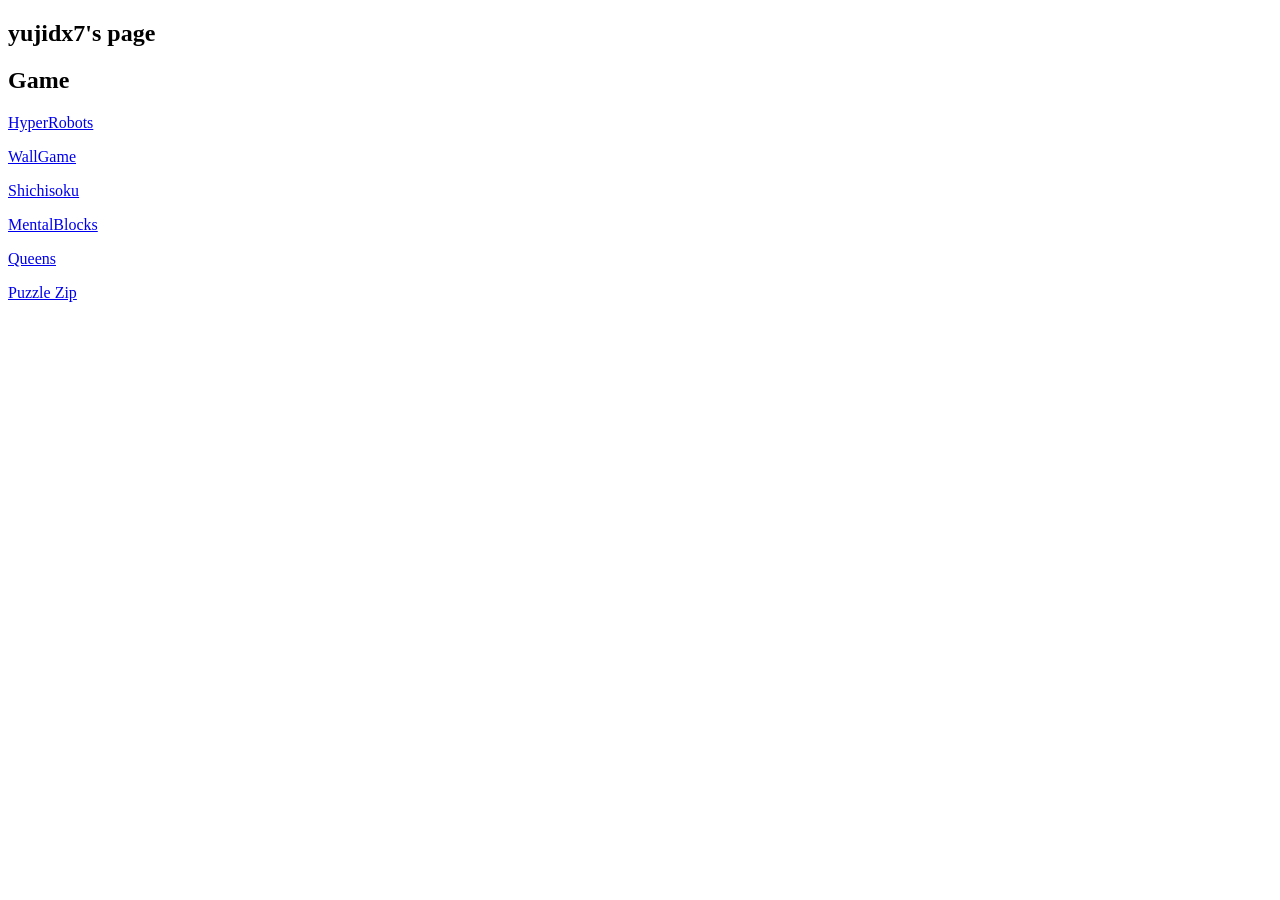
<file: index.html>
<!DOCTYPE html>
<html lang="ja">

<head>
    <meta charset="utf-8">
    <meta name="viewport" content="width=device-width, initial-scale=1.0">
    <title>yujidx7's page</title>
</head>

<body>

    <header></header>

    <article>
        <h1>yujidx7's page</h1>
        <section>
            <h2>Game</h2>
            <p><a href="https://yuji-udagawa-monoxer.github.io/ricochet_robots/">HyperRobots</a></p>
            <p><a href="wallgame/index.html">WallGame</a></p>
            <p><a href="shichisoku/index.html">Shichisoku</a></p>
            <p><a href="mental_blocks/index.html">MentalBlocks</a></p>
            <p><a href="../queens/index.html">Queens</a></p>
            <p><a href="puzzlezip/index.html">Puzzle Zip</a></p>
        </section>
    </article>

    <footer></footer>

</body>

</html>
</file>
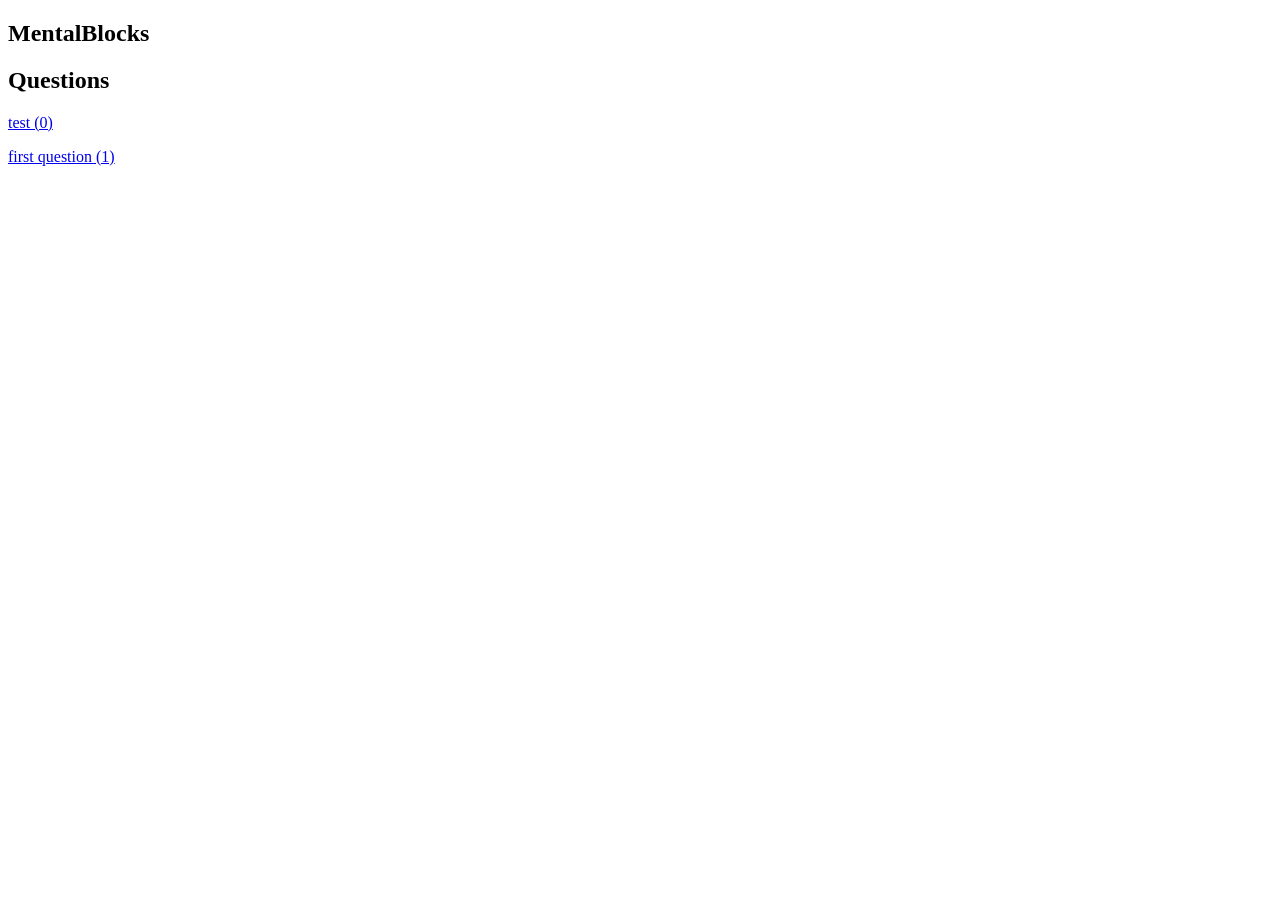
<file: mental_blocks/index.html>
<!DOCTYPE html>
<html lang="ja">

<head>
    <meta charset="utf-8">
    <meta name="viewport" content="width=device-width, initial-scale=1.0">
    <title>MentalBlocks</title>
    
    <script type="text/javascript" src="./index.js"></script>
</head>

<body onload="onloadForIndexPage();">
    <header></header>

    <article>
        <h1>MentalBlocks</h1>

        <h2>Questions</h2>

        <div id="container"></div>
    </article>

    <footer></footer>

</body>

</html>
</file>
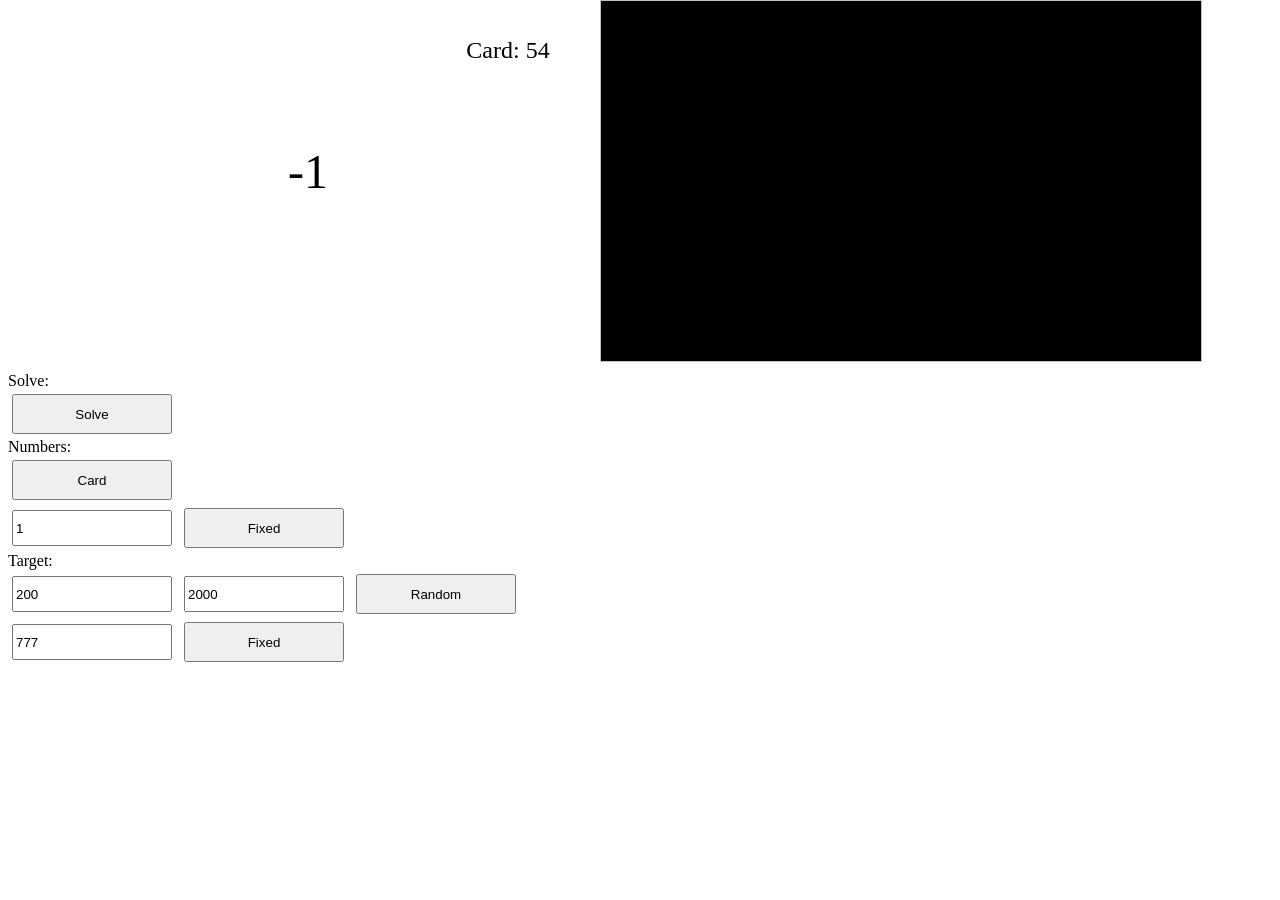
<file: shichisoku/index.html>
<!doctype html>
<html lang="en-us">
  <head>
    <meta charset="utf-8">
    <meta http-equiv="Content-Type" content="text/html; charset=utf-8">
    <title>Shichisoku</title>
  </head>
  <body>
    <script type='text/javascript'>
      var Module = {
        preRun: [],
        postRun: [],
        print: (function() {
          return function(text) {
            if (arguments.length > 1) text = Array.prototype.slice.call(arguments).join(' ');
            console.log(text);
          };
        })(),
        printErr: function(text) {
          if (arguments.length > 1) text = Array.prototype.slice.call(arguments).join(' ');
          //console.log(text);
        },
        totalDependencies: 0,
        monitorRunDependencies: function(left) {
          this.totalDependencies = Math.max(this.totalDependencies, left);
        }
      };
      console.log('Downloading...');
      window.onerror = function(event) {
        // TODO: do not warn on ok events like simulating an infinite loop or exitStatus
      };
    </script>
    <script type="text/javascript" src="index.js"></script>

    <script type="text/javascript" src="function.js"></script>

    <canvas id="field" width="600" height="360"></canvas>

    <br>
    Solve:<br>
    <button class="button" onclick=solve()>Solve</button>

    <br>
    Numbers:<br>
    <button class="button" onclick=next_number_card()>Card</button>
    <br>
    <input class="normal" id="next_number" type="number" value="1" placeholder="Fixed Number">
    <button class="button" onclick=next_number_fixed()>Fixed</button>

    <br>
    Target:<br>
    <input class="normal" id="next_target_min" type="number" value="200" placeholder="Random Number Min">
    <input class="normal" id="next_target_max" type="number" value="2000" placeholder="Random Number Max">
    <button class="button" onclick=next_target_random()>Random</button>
    <br>
    <input class="normal" id="next_target" type="number" value="777" placeholder="Fixed Number">
    <button class="button" onclick=next_target_fixed()>Fixed</button>
    
    <br>
    <style type="text/css">
        .button{
            width: 160px;
            height: 40px;
            margin: 4px;
        }
        .normal{
            width: 152px;
            height: 30px;
            margin: 4px;
        }      
        div.console_log {
            position: absolute;
            top: 0px; 
            left: 600px;
            width: 600px;
            height: 360px;
            margin-bottom: 1.5em;
            background-color: #000000;
            border: 1px #c0c0c0 solid;
            color: #ffffff;
            overflow: scroll;
        }
    </style>
    <script type="text/javascript">
        console.log = function (log) {
            container = document.getElementById('console_log')
            container.innerHTML += log + "<br>";
            container.scrollTop = container.scrollHeight;
        };
    </script>
    <div class="console_log" id="console_log"></div>

  </body>
</html>
</file>
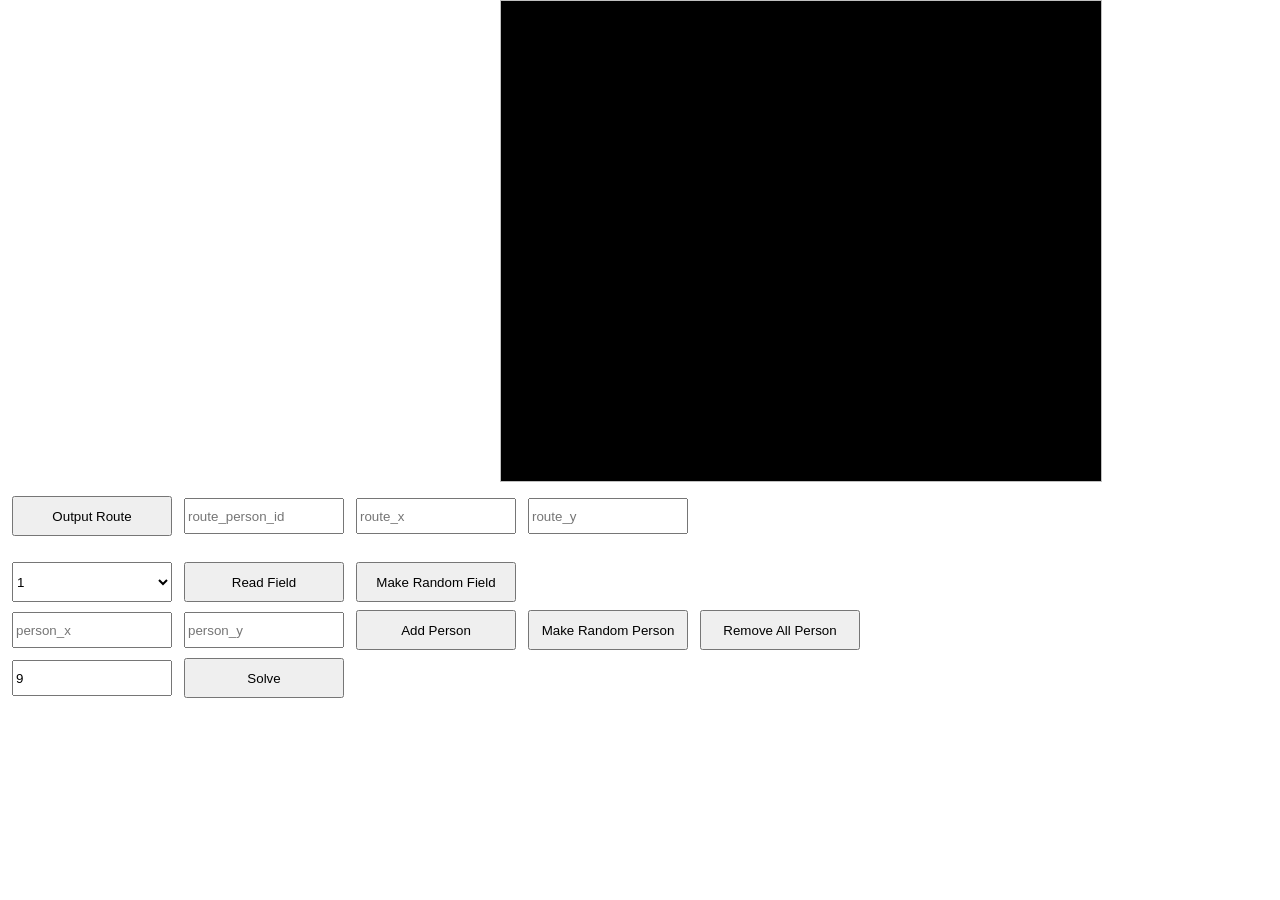
<file: wallgame/index.html>
<!doctype html>
<html lang="en-us">
  <head>
    <meta charset="utf-8">
    <meta http-equiv="Content-Type" content="text/html; charset=utf-8">
    <title>WallGame</title>
  </head>
  <body>
    <script type='text/javascript'>
      var Module = {
        preRun: [],
        postRun: [],
        print: (function() {
          return function(text) {
            if (arguments.length > 1) text = Array.prototype.slice.call(arguments).join(' ');
            console.log(text);
          };
        })(),
        printErr: function(text) {
          if (arguments.length > 1) text = Array.prototype.slice.call(arguments).join(' ');
          //console.log(text);
        },
        totalDependencies: 0,
        monitorRunDependencies: function(left) {
          this.totalDependencies = Math.max(this.totalDependencies, left);
        }
      };
      console.log('Downloading...');
      window.onerror = function(event) {
        // TODO: do not warn on ok events like simulating an infinite loop or exitStatus
      };
    </script>
    <script type="text/javascript" src="index.js"></script>

    <script type="text/javascript" src="function.js"></script>

    <canvas id="field" width="480" height="480"></canvas>

    <br>
    <button class="button" onclick=route()>Output Route</button>
    <input class="normal" id="route_person_id" type="text" placeholder="route_person_id">
    <input class="normal" id="route_x" type="text" placeholder="route_x">
    <input class="normal" id="route_y" type="text" placeholder="route_y">
    <br>
    <br>
    <select class="menu" id="field_name">
    </select>
    <button class="button" onclick=read_field()>Read Field</button>
    <button class="button" onclick=make_random_field()>Make Random Field</button>
    <br>
    <input class="normal" id="person_x" type="text" placeholder="person_x">
    <input class="normal" id="person_y" type="text" placeholder="person_y">
    <button class="button" onclick=add_person()>Add Person</button>
    <button class="button" onclick=make_random_person()>Make Random Person</button>
    <button class="button" onclick=remove_person()>Remove All Person</button>
    <br>
    <input class="normal" id="depth_limit" type="text" placeholder="depth_limit" value=9>
    <button class="button" onclick=solve()>Solve</button>
    
    <br>
    <style type="text/css">
        .menu{
            width: 160px;
            height: 40px;
            margin: 4px;
        }
        .button{
            width: 160px;
            height: 40px;
            margin: 4px;
        }
        .normal{
            width: 152px;
            height: 30px;
            margin: 4px;
        }      
        div.console_log {
            position: absolute;
            top: 0px; 
            left: 500px;
            width: 600px;
            height: 480px;
            margin-bottom: 1.5em;
            background-color: #000000;
            border: 1px #c0c0c0 solid;
            color: #ffffff;
            overflow: scroll;
        }
    </style>
    <script type="text/javascript">
        console.log = function (log) {
            container = document.getElementById('console_log')
            container.innerHTML += log + "<br>";
            container.scrollTop = container.scrollHeight;
        };
    </script>
    <div class="console_log" id="console_log"></div>

  </body>
</html>
</file>
